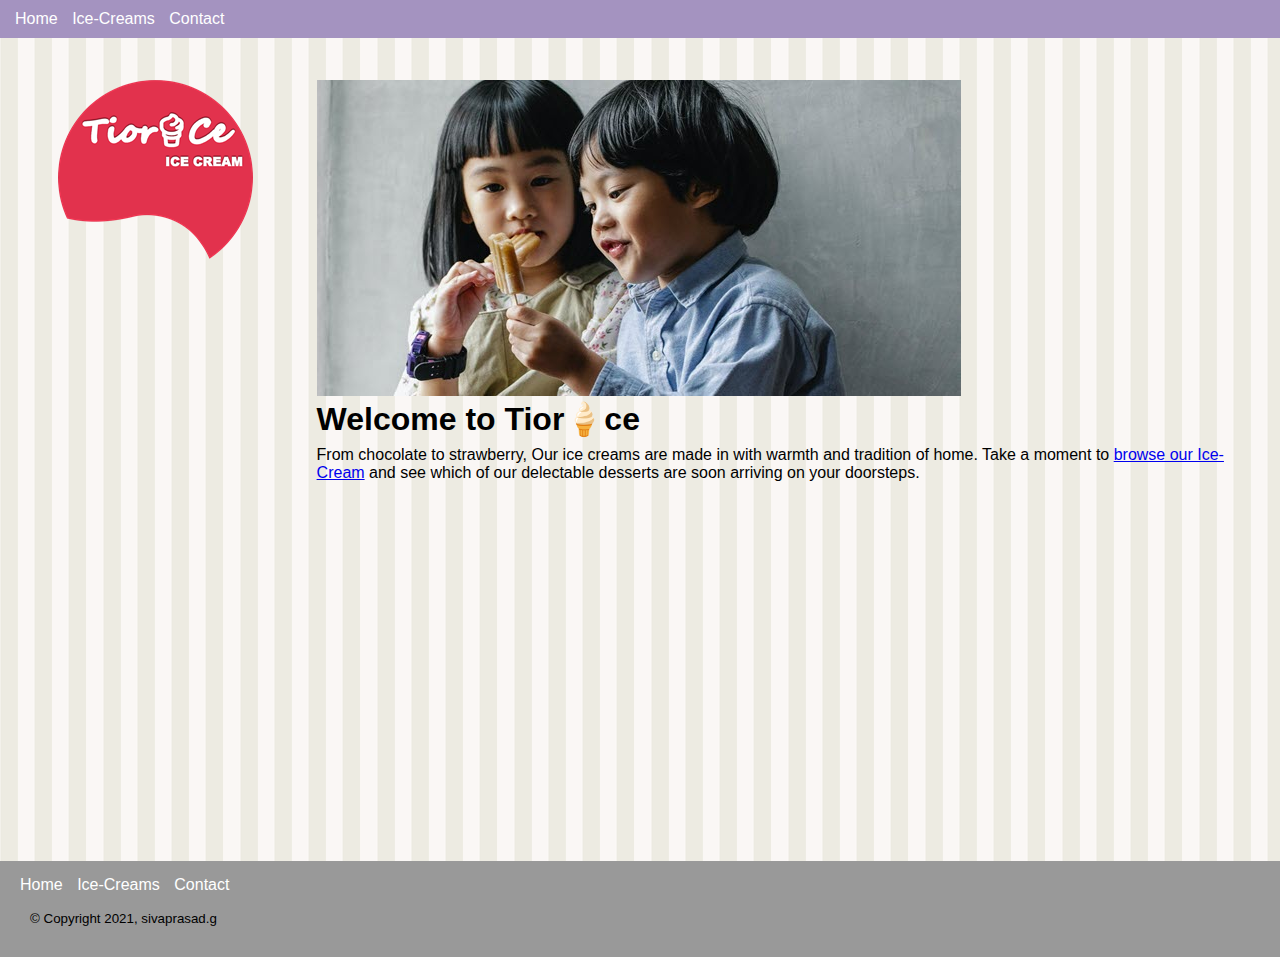
<file: index.html>
<!DOCTYPE html>
<html lang="en">
<head>
    <meta charset="UTF-8">
    <meta http-equiv="X-UA-Compatible" content="IE=edge">
    <meta name="viewport" content="width=device-width, initial-scale=1.0">
    <title>Tior🍦ce | Ice Cream</title>
    <link rel="Icon" href="images/tiorice.png">
    <link rel="stylesheet" href="site.css" type="text/css">
</head>
<body>
    <header>
        <nav>
            <ul>
                <li><a href="/">Home</a></li>
                <li><a href="icecreams.html">Ice-Creams</a></li>
                <li><a href="contact.html">Contact</a></li>
            </ul>
        </nav>
    </header>
    <main>
       <aside><img src="images/logo.png"></aside>
       <article>
        <img src="images/banner.jpg" alt="kids pics">
        <h1>Welcome to Tior🍦ce </h1>
        <p class="sub-title">
            From chocolate to  strawberry, Our ice creams are made in with warmth and tradition of home. Take a moment to <a href="icecreams.html">browse our Ice-Cream</a> 
             and see which of our delectable desserts are soon arriving on your doorsteps.</p>
        </article>
    </main>
 </body>
 <footer>
       <nav>
           <ul>
               <li><a href="/">Home</a></li>
               <li><a href="icecreams.html">Ice-Creams</a></li>
               <li><a href="contact.html">Contact</a></li>
           </ul>
       </nav>
       <footer> <small>&copy; Copyright 2021, sivaprasad.g</small> </footer> 


</footer>
</html>
</file>
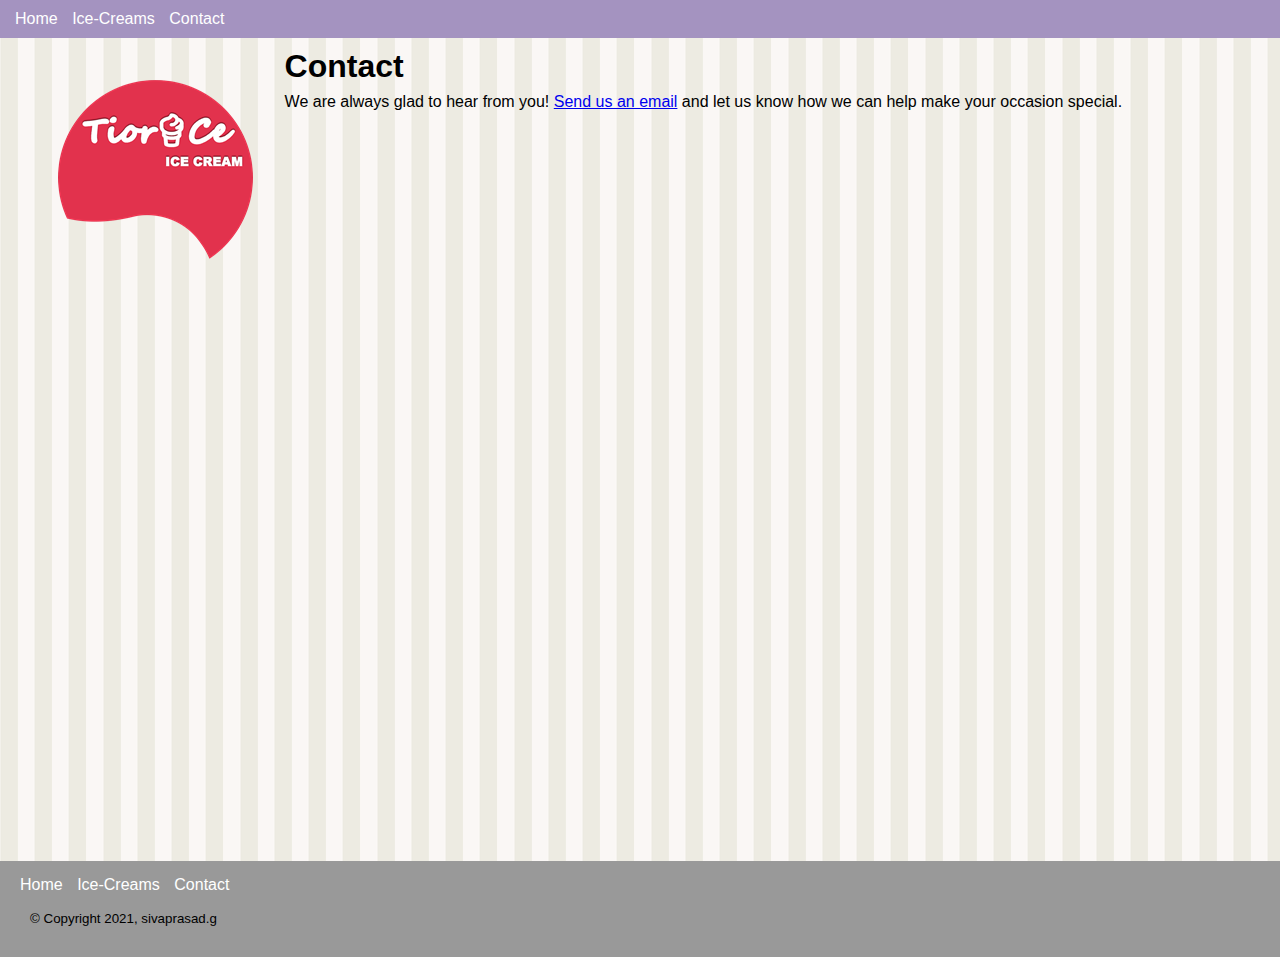
<file: contact.html>
<!DOCTYPE html>
<html lang="en">
<head>
    <meta charset="UTF-8">
    <meta http-equiv="X-UA-Compatible" content="IE=edge">
    <meta name="viewport" content="width=device-width, initial-scale=1.0">
    <title>Contact | Tior🍦ce</title>
    <link rel="Icon" href="images/tiorice.png">
    <link rel="stylesheet" href="site.css" type="text/css">
</head>
<body>
    <header>
        <nav>
            <ul>
                <li><a href="/">Home</a></li>
                <li><a href="icecreams.html">Ice-Creams</a></li>
                <li><a href="contact.html">Contact</a></li>
            </ul>
        </nav>
    </header>
    <main>
       <aside><img src="images/logo.png" alt="Tior🍦ce logo"></aside>
       <airtcle>
        <h1>Contact</h1>
        <p>We are always glad to hear from you!
         <a href="mailto:customercare.tiorice@outlook.com?subject=Intersted%20in%20Ice-cream">Send us an email</a>
         and let us know how we can help make your occasion special.</p>
       </airtcle>
       
    </main>
 </body>
 <footer>
       <nav>
           <ul>
               <li><a href="/">Home</a></li>
               <li><a href="icecreams.html">Ice-Creams</a></li>
               <li><a href="contact.html">Contact</a></li>
           </ul>
       </nav>
       <footer> <small>&copy; Copyright 2021, sivaprasad.g</small> </footer> 


</footer>
</html>
</file>
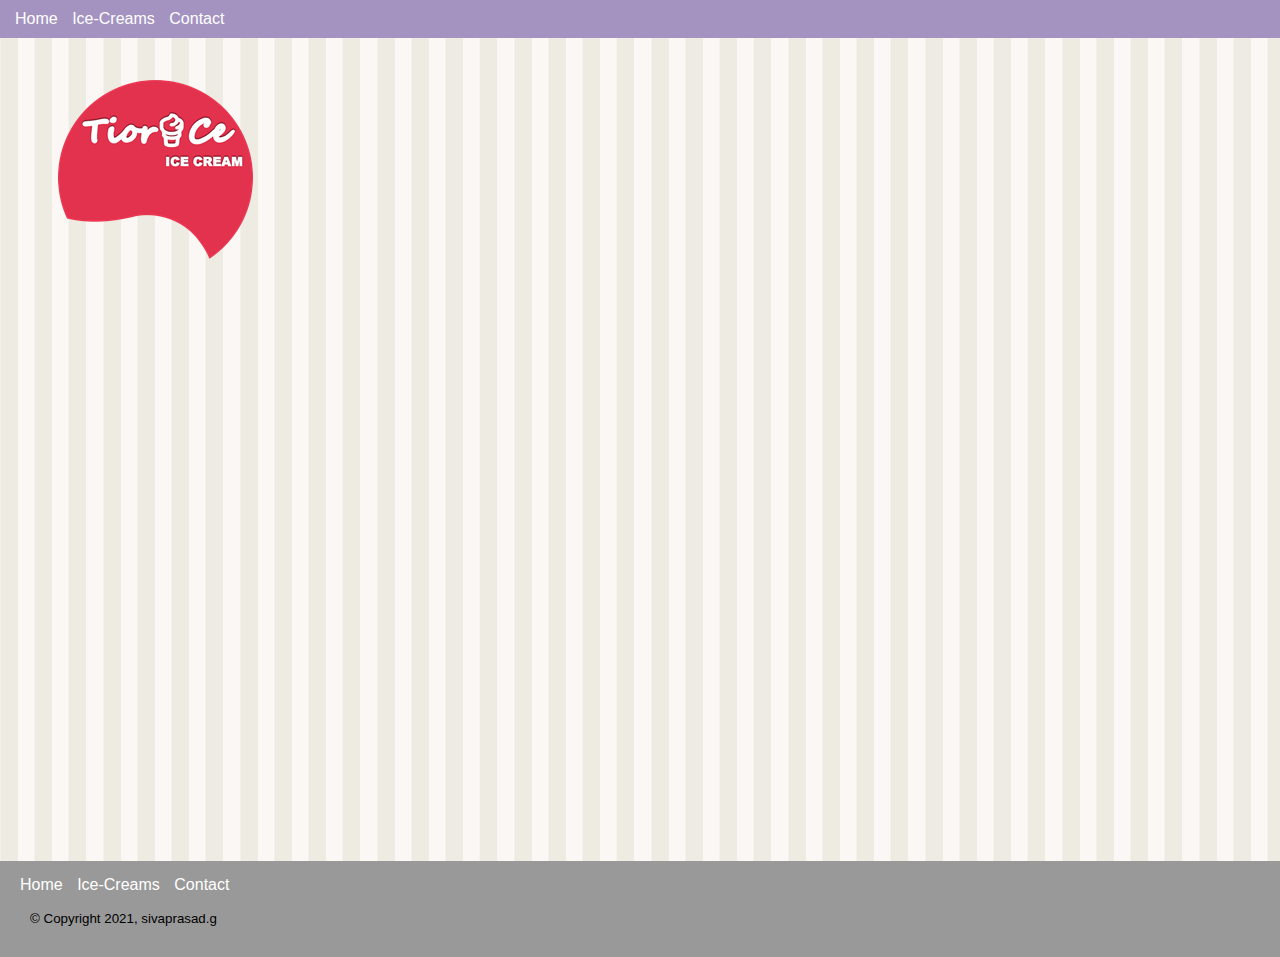
<file: icecreams.html>
<!DOCTYPE html>
<html lang="en">
<head>
    <meta charset="UTF-8">
    <meta http-equiv="X-UA-Compatible" content="IE=edge">
    <meta name="viewport" content="width=device-width, initial-scale=1.0">
    <title>Ice Cream | Tior🍦ce </title>
    <link rel="Icon" href="images/tiorice.png">
    <link rel="stylesheet" href="site.css" type="text/css">
</head>
<body>
    <header>
        <nav>
            <ul>
                <li><a href="/">Home</a></li>
                <li><a href="icecreams.html">Ice-Creams</a></li>
                <li><a href="contact.html">Contact</a></li>
            </ul>
        </nav>
    </header>
    <main>
       <aside><img src="images/logo.png"></aside>
       <article>
         </article>
    </main>
 </body>
 <footer>
       <nav>
           <ul>
               <li><a href="/">Home</a></li>
               <li><a href="icecreams.html">Ice-Creams</a></li>
               <li><a href="contact.html">Contact</a></li>
           </ul>
       </nav>
       <footer> <small>&copy; Copyright 2021, sivaprasad.g</small> </footer> 


</footer>
</html>
</file>
<file: site.css>
* {
    margin: 0;
  }
  
  html,
  body {
    height: 100%;
  }
  
  body {
    font-family: Arial, Helvetica, sans-serif;
    background-color: #999;
  }
  
  p {
    margin: 0.5em 0 0.5em 0;
  }
  
  header {
    display: block;
    position: fixed;
    top: 0;
    left: 0;
    width: 100%;
    background-color: #a493c0;
    padding: 10px;
  }
  
  nav a:visited,
  nav a:link {
    color: #fff;
    text-decoration: none;
  }
  
  nav > ul {
    display: inline;
    padding: 0;
  }
  
  nav > ul > li {
    display: inline-block;
    list-style: none;
    margin: 0 5px 0 5px;
  }
  
  main {
    display: block;
    background-image: url("images/background.png");
    padding-top: 3em;
    padding-bottom: 3em;
    min-height: 85%;
  }
  
  footer {
    padding: 15px;
  }
  
  aside,
  article {
    padding: 2em;
  }
  
  aside {
    text-align: center;
  }
  
  article {
    width: 75%;
  }
  
  .columns {
    display: flex;
  }
  
  @media only screen and (min-width: 768px) {
    main {
      display: flex;
    }
  
    aside {
      margin-left: 2%;
    }
  
    .columns-desktop {
      display: flex;
    }
  }
  
  /* Pie */
  .pie {
    width: 200px;
    padding: 10px;
    margin: 10px;
    background-color: #fff;
    border: solid 1px #ccc;
  }
  
  .pie img {
    width: 100%;
  }
  
  .pie .title {
    font-weight: bold;
  }
  
  .pie .price {
    text-align: right;
  }
  
  .pie .columns {
    width: 100%;
  }
  
  .pie .columns div {
    width: 50%;
  }
  
  .pie button {
    background-color: #f6aeae;
    padding: 10px;
    border: solid 1px #f6aeae;
    border-radius: 3px;
    color: #fff;
  }
</file>
